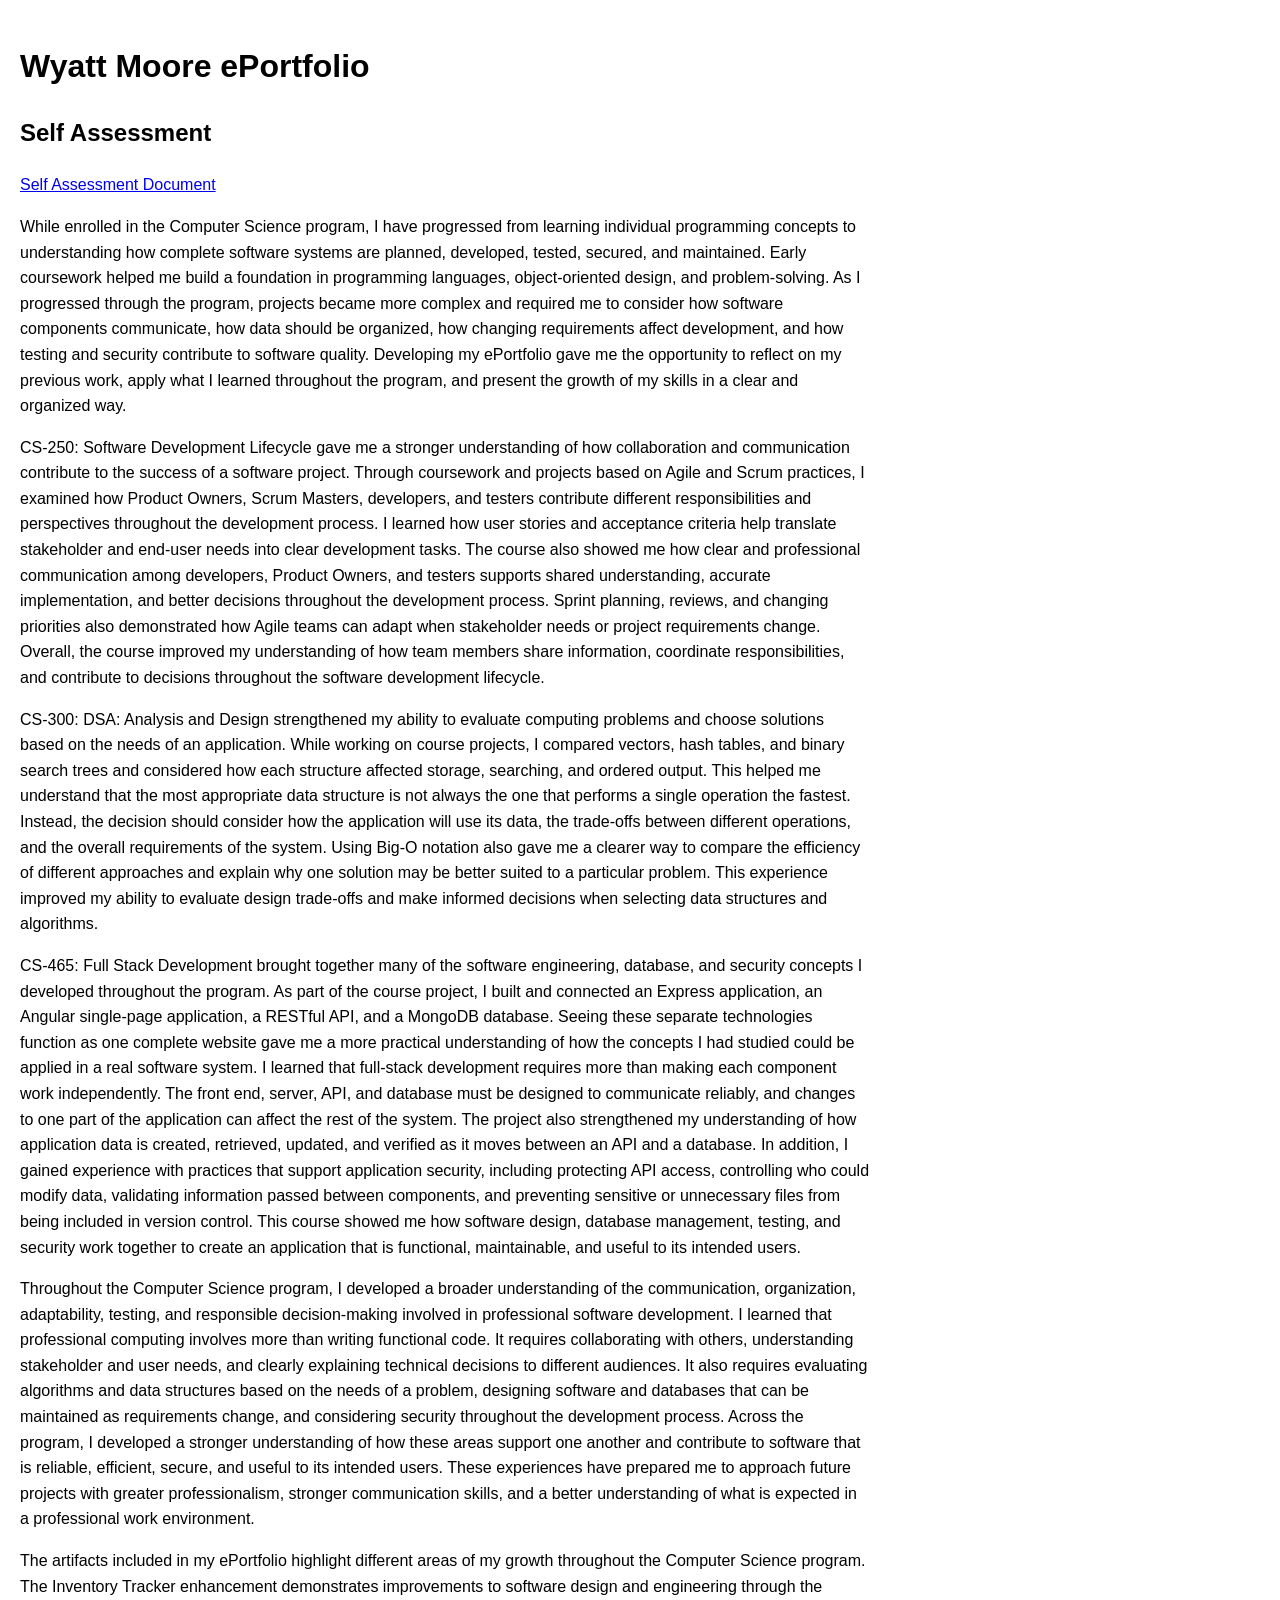
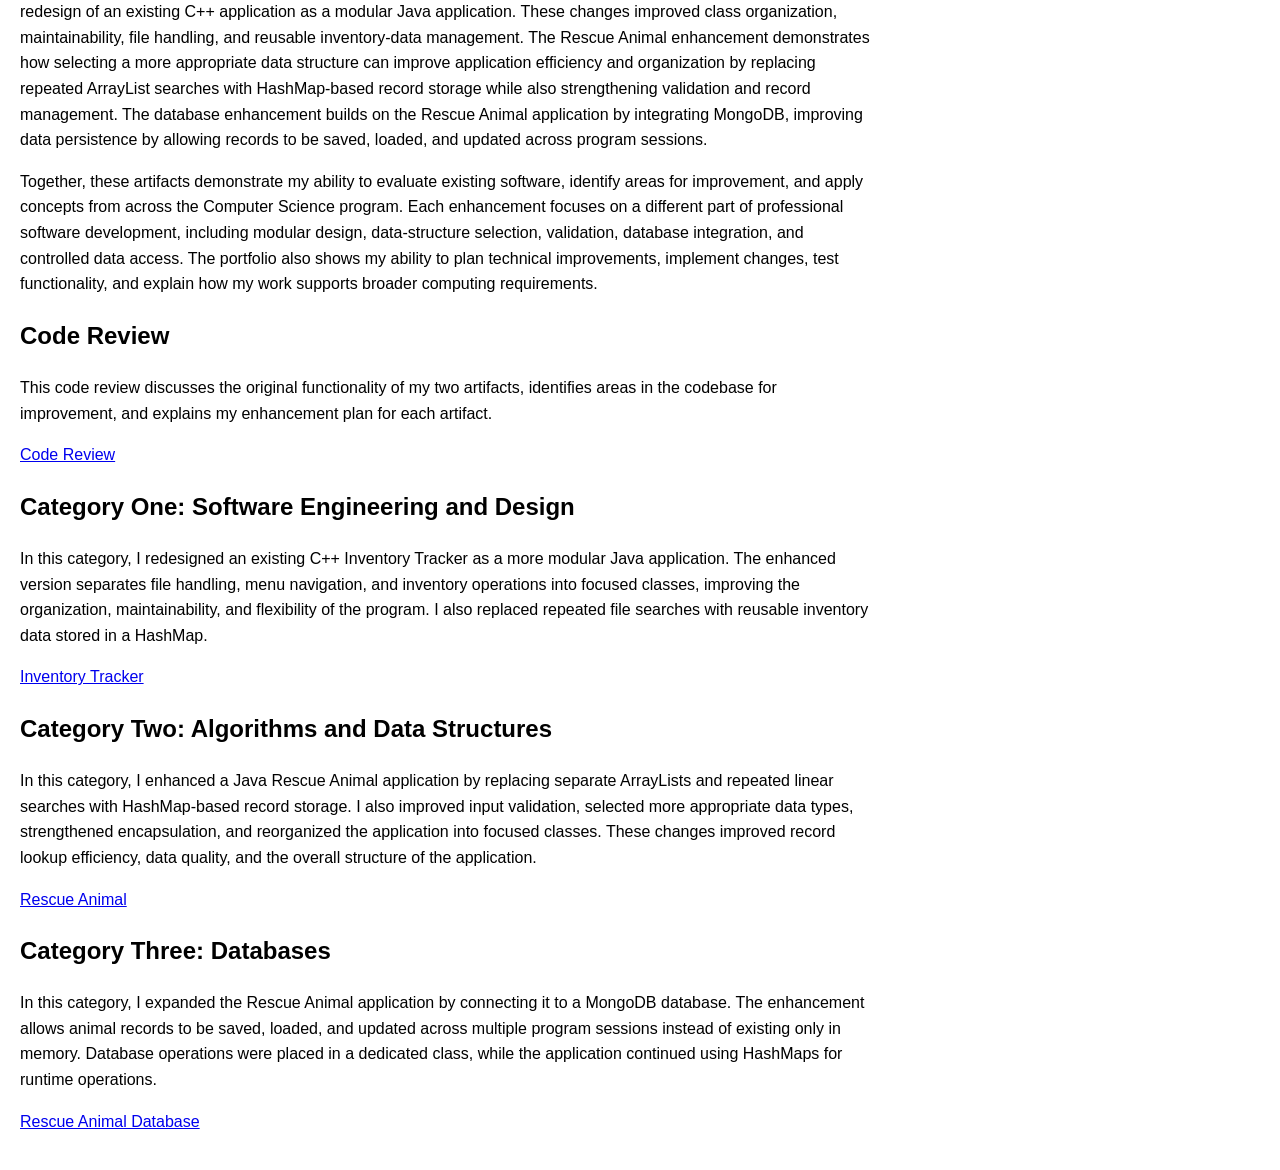
<file: index.html>
<!DOCTYPE html>
<html lang="en">
  <head>
    <meta charset="UTF-8">
    <meta name="viewport" content="width=device-width, initial-scale=1.0">

    <title>Wyatt Moore ePortfolio</title>

    <link rel="stylesheet" href="style.css">
  </head>
  <body>
    <main>
  <h1>Wyatt Moore ePortfolio</h1>

  <section>
      <h2>Self Assessment</h2>
    <p>
      <a href="https://github.com/Wyattm95/WyattM_CS-ePortfolio/blob/main/professional-self-assessment/Self%20assessment.docx" target="_blank" rel="noopener noreferrer">Self Assessment Document</a>
    </p>
    <p>
      While enrolled in the Computer Science program, I have progressed from learning individual programming concepts to understanding how complete software systems are planned,
      developed, tested, secured, and maintained. Early coursework helped me build a foundation in programming languages, object-oriented design, and problem-solving.
      As I progressed through the program, projects became more complex and required me to consider how software components communicate, how data should be organized,
      how changing requirements affect development, and how testing and security contribute to software quality. Developing my ePortfolio gave me the opportunity to reflect on 
      my previous work, apply what I learned throughout the program, and present the growth of my skills in a clear and organized way.
    </p>
    <p>
      CS-250: Software Development Lifecycle gave me a stronger understanding of how collaboration and communication contribute to the success of a software project. 
      Through coursework and projects based on Agile and Scrum practices, I examined how Product Owners, Scrum Masters, developers, and testers contribute different 
      responsibilities and perspectives throughout the development process. I learned how user stories and acceptance criteria help translate stakeholder and end-user 
      needs into clear development tasks. The course also showed me how clear and professional communication among developers, Product Owners, and testers supports shared 
      understanding, accurate implementation, and better decisions throughout the development process. Sprint planning, reviews, and changing priorities also demonstrated how 
      Agile teams can adapt when stakeholder needs or project requirements change. Overall, the course improved my understanding of how team members share information, 
      coordinate responsibilities, and contribute to decisions throughout the software development lifecycle.
    </p>
    <p>
      CS-300: DSA: Analysis and Design strengthened my ability to evaluate computing problems and choose solutions based on the needs of an application. 
      While working on course projects, I compared vectors, hash tables, and binary search trees and considered how each structure affected storage, searching, and ordered output. 
      This helped me understand that the most appropriate data structure is not always the one that performs a single operation the fastest. Instead, the decision should consider 
      how the application will use its data, the trade-offs between different operations, and the overall requirements of the system. Using Big-O notation also gave me a clearer 
      way to compare the efficiency of different approaches and explain why one solution may be better suited to a particular problem. This experience improved my ability to evaluate 
      design trade-offs and make informed decisions when selecting data structures and algorithms.
    </p>
    <p>
      CS-465: Full Stack Development brought together many of the software engineering, database, and security concepts I developed throughout the program. 
      As part of the course project, I built and connected an Express application, an Angular single-page application, a RESTful API, and a MongoDB database. 
      Seeing these separate technologies function as one complete website gave me a more practical understanding of how the concepts I had studied could be applied 
      in a real software system. I learned that full-stack development requires more than making each component work independently. The front end, server, API, and 
      database must be designed to communicate reliably, and changes to one part of the application can affect the rest of the system. The project also strengthened 
      my understanding of how application data is created, retrieved, updated, and verified as it moves between an API and a database. In addition, I gained experience 
      with practices that support application security, including protecting API access, controlling who could modify data, validating information passed between components, 
      and preventing sensitive or unnecessary files from being included in version control. This course showed me how software design, database management, testing, and security 
      work together to create an application that is functional, maintainable, and useful to its intended users.
    </p>
    <p>
      Throughout the Computer Science program, I developed a broader understanding of the communication, organization, adaptability, testing, and responsible decision-making 
      involved in professional software development. I learned that professional computing involves more than writing functional code. It requires collaborating with others, 
      understanding stakeholder and user needs, and clearly explaining technical decisions to different audiences. It also requires evaluating algorithms and data structures 
      based on the needs of a problem, designing software and databases that can be maintained as requirements change, and considering security throughout the development process. 
      Across the program, I developed a stronger understanding of how these areas support one another and contribute to software that is reliable, efficient, secure, and useful to 
      its intended users. These experiences have prepared me to approach future projects with greater professionalism, stronger communication skills, and a better understanding of 
      what is expected in a professional work environment.
    </p>
    <p>
      The artifacts included in my ePortfolio highlight different areas of my growth throughout the Computer Science program. The Inventory Tracker enhancement demonstrates improvements 
      to software design and engineering through the redesign of an existing C++ application as a modular Java application. These changes improved class organization, maintainability, 
      file handling, and reusable inventory-data management. The Rescue Animal enhancement demonstrates how selecting a more appropriate data structure can improve application efficiency 
      and organization by replacing repeated ArrayList searches with HashMap-based record storage while also strengthening validation and record management. The database enhancement builds 
      on the Rescue Animal application by integrating MongoDB, improving data persistence by allowing records to be saved, loaded, and updated across program sessions.
    </p>
    <p>
      Together, these artifacts demonstrate my ability to evaluate existing software, identify areas for improvement, and apply concepts from across the Computer Science program. 
      Each enhancement focuses on a different part of professional software development, including modular design, data-structure selection, validation, database integration, and controlled data access. 
      The portfolio also shows my ability to plan technical improvements, implement changes, test functionality, and explain how my work supports broader computing requirements. 
    </p>
  </section>

    <section>
      <h2>Code Review</h2>
      <p>
        This code review discusses the original functionality of my two artifacts,
        identifies areas in the codebase for improvement, and explains my enhancement plan
        for each artifact.
      </p>
      <p>
        <a href="https://www.youtube.com/watch?v=C16YrPg8kys" target="_blank" rel="noopener noreferrer">
          Code Review
        </a>
      </p>
    </section>

    <section>
      <h2>Category One: Software Engineering and Design</h2>
      <p>
        In this category, I redesigned an existing C++ Inventory Tracker as a more modular Java application. The enhanced version separates file handling, menu navigation, and inventory operations into focused classes,
        improving the organization, maintainability, and flexibility of the program. I also replaced repeated file searches with reusable inventory data stored in a HashMap.
      </p>
      <p>
        <a href="software-design.html">
          Inventory Tracker 
        </a>
      </p>
    </section>

    <section>
      <h2>Category Two: Algorithms and Data Structures</h2>
      <p>
        In this category, I enhanced a Java Rescue Animal application by replacing separate ArrayLists and repeated linear searches with HashMap-based record storage. I also improved input 
        validation, selected more appropriate data types, strengthened encapsulation, and reorganized the application into focused classes.
        These changes improved record lookup efficiency, data quality, and the overall structure of the application.
      </p>
      <p>
        <a href="algorithms-data-structures.html">
          Rescue Animal
        </a>
      </p>
    </section>

    <section>
      <h2>Category Three: Databases</h2>
      <p>
        In this category, I expanded the Rescue Animal application by connecting it to a MongoDB database.
        The enhancement allows animal records to be saved, loaded, and updated across multiple program sessions instead of existing only in memory.
        Database operations were placed in a dedicated class, while the application continued using HashMaps for runtime operations.
      </p>
      <p>
        <a href="Databases.html">
          Rescue Animal Database
        </a>
      </p>
    </section>
    </main>
  </body>
</html>
</file>
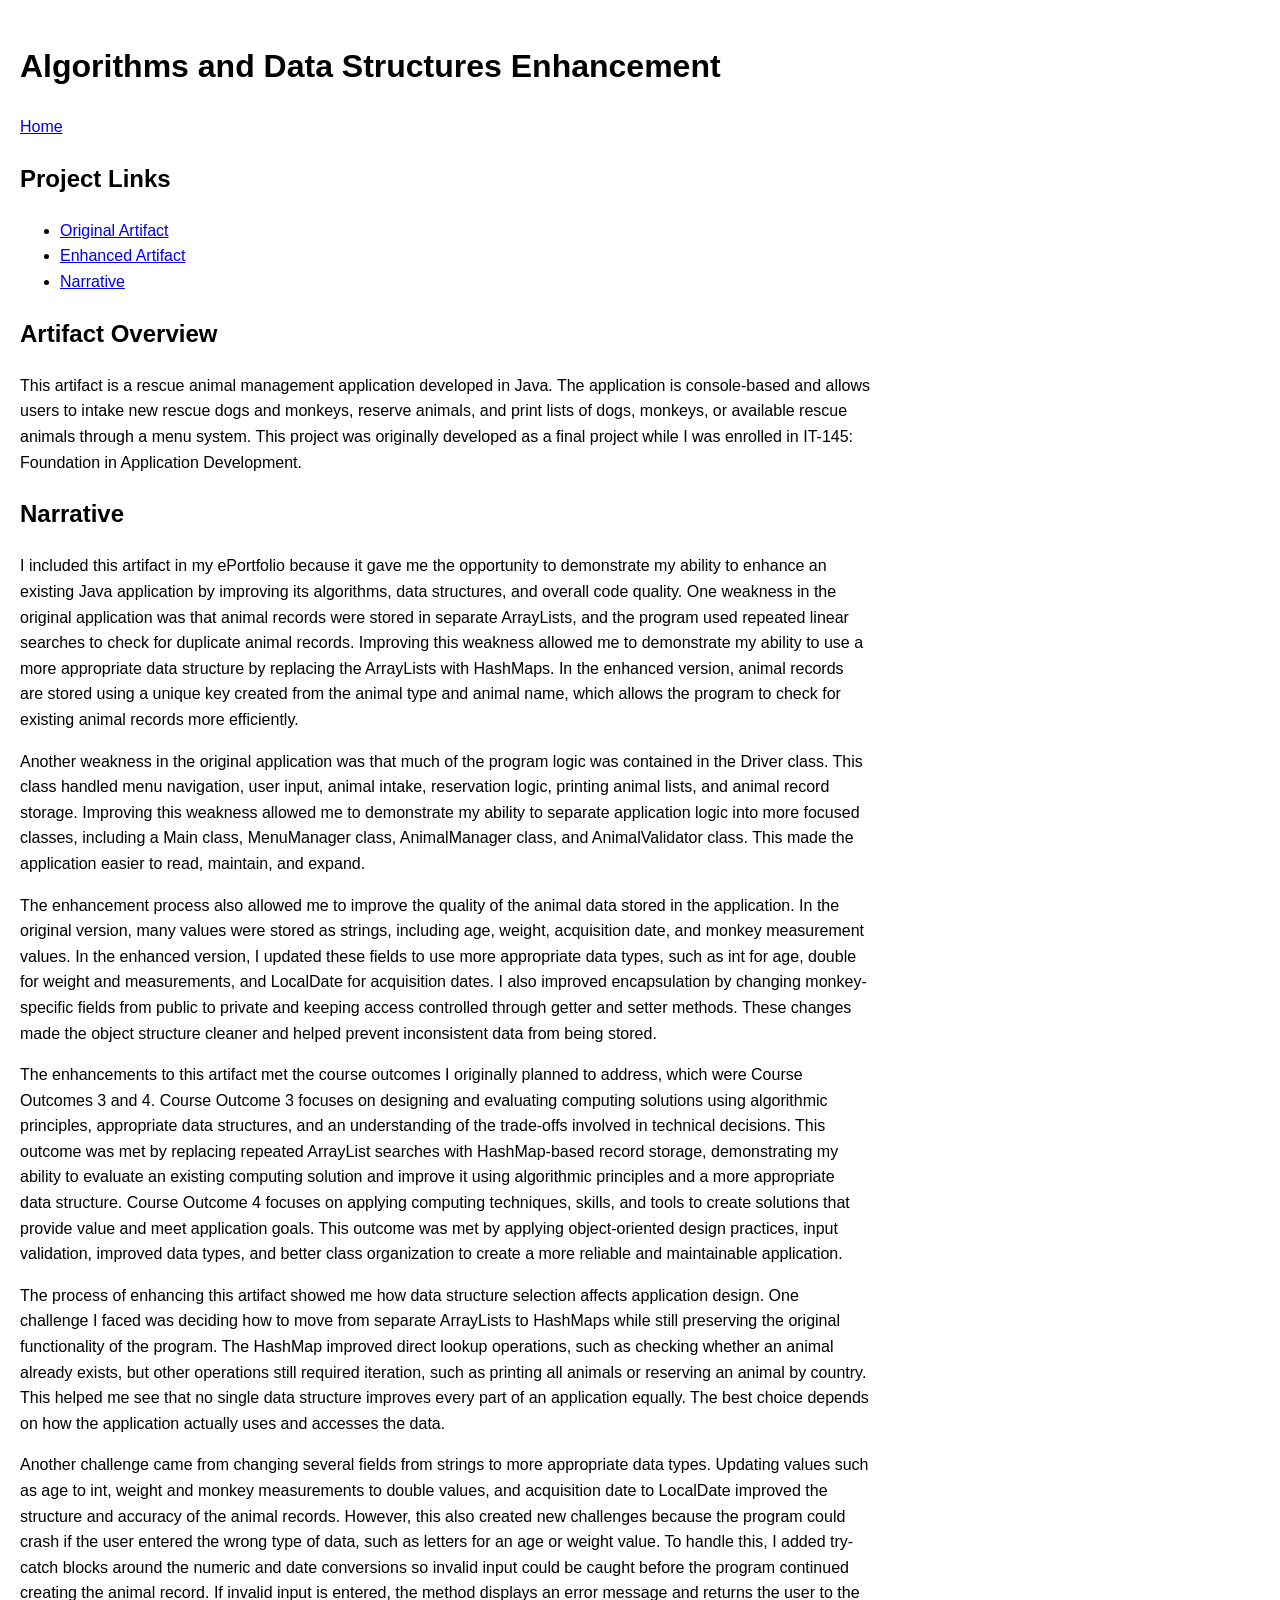
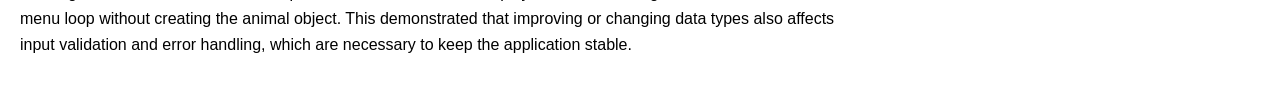
<file: algorithms-data-structures.html>
<!DOCTYPE html>
<html lang="en">
<head>
  <meta charset="UTF-8">
  <meta name="viewport" content="width=device-width, initial-scale=1.0">
  
  <title>Algorithms and Data Structures Enhancement</title>

  <link rel="stylesheet" href="style.css">
</head>
<body>
<main>
  <header>
    <h1>Algorithms and Data Structures Enhancement</h1>
    <nav>
      <a href="index.html">Home</a>
    </nav>
  </header>
  <section>
    <h2>Project Links</h2>
    <ul>
      <li><a href="https://github.com/Wyattm95/WyattM_CS-ePortfolio/tree/main/original-artifacts/rescue-animal/Rescue_Animal%20Original" target="_blank" rel="noopener noreferrer">Original Artifact</a></li>
      <li><a href="https://github.com/Wyattm95/WyattM_CS-ePortfolio/tree/main/enhancements/Algorithms-and-Data-Structures/RescueAnimal%20Enhanced" target="_blank" rel="noopener noreferrer">Enhanced Artifact</a></li>
      <li><a href="https://github.com/Wyattm95/WyattM_CS-ePortfolio/blob/main/narratives/Milestone%203%20Narrative.docx" target="_blank" rel="noopener noreferrer">Narrative</a></li>
    </ul>
  </section>
  <section>
    <h2>Artifact Overview</h2>
    <p>
      This artifact is a rescue animal management application developed in Java. 
      The application is console-based and allows users to intake new rescue dogs and monkeys, 
      reserve animals, and print lists of dogs, monkeys, or available rescue animals through a menu system. 
      This project was originally developed as a final project while I was enrolled in IT-145: Foundation in Application Development.
    </p>
  </section>
  <section>
    <h2>Narrative</h2>
    <p>
      I included this artifact in my ePortfolio because it gave me the opportunity to demonstrate my ability to enhance an existing Java application 
      by improving its algorithms, data structures, and overall code quality. One weakness in the original application was that animal records were 
      stored in separate ArrayLists, and the program used repeated linear searches to check for duplicate animal records. Improving this weakness allowed 
      me to demonstrate my ability to use a more appropriate data structure by replacing the ArrayLists with HashMaps. In the enhanced version, animal records 
      are stored using a unique key created from the animal type and animal name, which allows the program to check for existing animal records more efficiently.
    </p>

    <p>
      Another weakness in the original application was that much of the program logic was contained in the Driver class. This class handled menu navigation, 
      user input, animal intake, reservation logic, printing animal lists, and animal record storage. Improving this weakness allowed me to demonstrate my ability 
      to separate application logic into more focused classes, including a Main class, MenuManager class, AnimalManager class, and AnimalValidator class. 
      This made the application easier to read, maintain, and expand.
    </p>
    <p>
      The enhancement process also allowed me to improve the quality of the animal data stored in the application. In the original version, many values were stored as strings, 
      including age, weight, acquisition date, and monkey measurement values. In the enhanced version, I updated these fields to use more appropriate data types, such as int for age, 
      double for weight and measurements, and LocalDate for acquisition dates. I also improved encapsulation by changing monkey-specific fields from public to private and keeping access 
      controlled through getter and setter methods. These changes made the object structure cleaner and helped prevent inconsistent data from being stored.
    </p>
    <p>
      The enhancements to this artifact met the course outcomes I originally planned to address, which were Course Outcomes 3 and 4. Course Outcome 3 focuses on designing and 
      evaluating computing solutions using algorithmic principles, appropriate data structures, and an understanding of the trade-offs involved in technical decisions. 
      This outcome was met by replacing repeated ArrayList searches with HashMap-based record storage, demonstrating my ability to evaluate an existing computing solution 
      and improve it using algorithmic principles and a more appropriate data structure. Course Outcome 4 focuses on applying computing techniques, skills, and tools to create 
      solutions that provide value and meet application goals. This outcome was met by applying object-oriented design practices, input validation, improved data types, and 
      better class organization to create a more reliable and maintainable application.
    </p>
    <p>
      The process of enhancing this artifact showed me how data structure selection affects application design. One challenge I faced was deciding how to move from separate ArrayLists to HashMaps 
      while still preserving the original functionality of the program. The HashMap improved direct lookup operations, such as checking whether an animal already exists, but other operations still 
      required iteration, such as printing all animals or reserving an animal by country. This helped me see that no single data structure improves every part of an application equally. 
      The best choice depends on how the application actually uses and accesses the data.
    </p>
    <p>
      Another challenge came from changing several fields from strings to more appropriate data types. Updating values such as age to int, weight and monkey measurements to double values, 
      and acquisition date to LocalDate improved the structure and accuracy of the animal records. However, this also created new challenges because the program could crash if the user 
      entered the wrong type of data, such as letters for an age or weight value. To handle this, I added try-catch blocks around the numeric and date conversions so invalid input could
      be caught before the program continued creating the animal record. If invalid input is entered, the method displays an error message and returns the user to the menu loop without 
      creating the animal object. This demonstrated that improving or changing data types also affects input validation and error handling, which are necessary to keep the application stable.
    </p>
  </section>
</main>
</body>
</html>
</file>
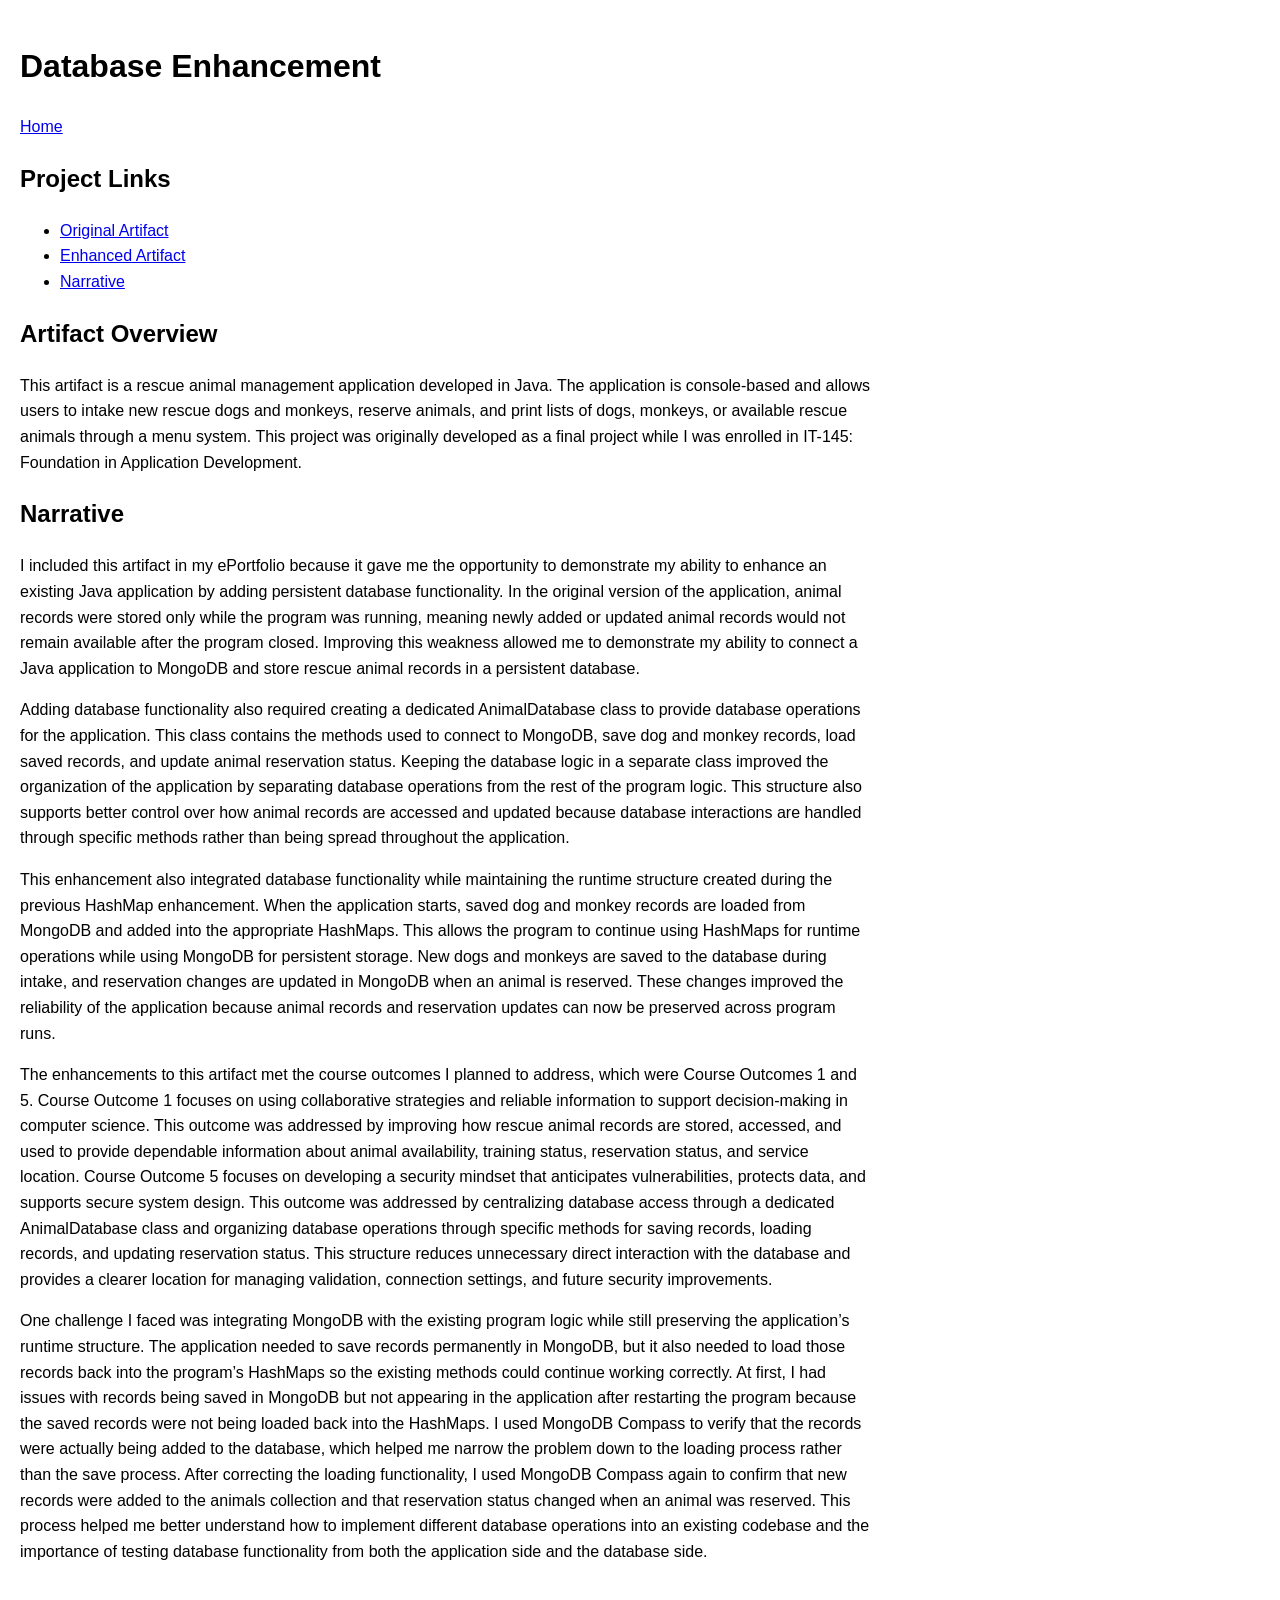
<file: Databases.html>
<!DOCTYPE html>
<html lang="en">
<head>
  <meta charset="UTF-8">
  <meta name="viewport" content="width=device-width, initial-scale=1.0">
  
  <title>Database Enhancement</title>

  <link rel="stylesheet" href="style.css">
</head>
<body>
  <main>
  <header>
    <h1>Database Enhancement</h1>
    <nav>
      <a href="index.html">Home</a>
    </nav>
  </header>
  <section>
    <h2>Project Links</h2>
    <ul>
      <li><a href="https://github.com/Wyattm95/WyattM_CS-ePortfolio/tree/main/original-artifacts/rescue-animal/Rescue_Animal%20Original" target="_blank" rel="noopener noreferrer">Original Artifact</a></li>
      <li><a href="https://github.com/Wyattm95/WyattM_CS-ePortfolio/tree/main/enhancements/databases/RescueAnimal%20Enhanced%20(Database)" target="_blank" rel="noopener noreferrer">Enhanced Artifact</a></li>
      <li><a href="https://github.com/Wyattm95/WyattM_CS-ePortfolio/blob/main/narratives/Milestone%204%20Narrative.docx" target="_blank" rel="noopener noreferrer">Narrative</a></li>
    </ul>
  </section>
  <section>
    <h2>Artifact Overview</h2>
    <p>
      This artifact is a rescue animal management application developed in Java. The application is console-based and allows users to intake new 
      rescue dogs and monkeys, reserve animals, and print lists of dogs, monkeys, or available rescue animals through a menu system. This project was 
      originally developed as a final project while I was enrolled in IT-145: Foundation in Application Development.
    </p>
  </section>

  <section>
    <h2>Narrative</h2>
    <p>
      I included this artifact in my ePortfolio because it gave me the opportunity to demonstrate my ability to enhance an existing Java application by 
      adding persistent database functionality. In the original version of the application, animal records were stored only while the program was running, 
      meaning newly added or updated animal records would not remain available after the program closed. Improving this weakness allowed me to demonstrate 
      my ability to connect a Java application to MongoDB and store rescue animal records in a persistent database.
    </p>
    <p>
      Adding database functionality also required creating a dedicated AnimalDatabase class to provide database operations for the application. This class contains 
      the methods used to connect to MongoDB, save dog and monkey records, load saved records, and update animal reservation status. Keeping the database logic in 
      a separate class improved the organization of the application by separating database operations from the rest of the program logic. This structure also 
      supports better control over how animal records are accessed and updated because database interactions are handled through specific methods rather than being 
      spread throughout the application.
    </p>
    <p>
      This enhancement also integrated database functionality while maintaining the runtime structure created during the previous HashMap enhancement. 
      When the application starts, saved dog and monkey records are loaded from MongoDB and added into the appropriate HashMaps. This allows the program to 
      continue using HashMaps for runtime operations while using MongoDB for persistent storage. New dogs and monkeys are saved to the database during intake, 
      and reservation changes are updated in MongoDB when an animal is reserved. These changes improved the reliability of the application because animal records 
      and reservation updates can now be preserved across program runs.
    </p>
    <p>
      The enhancements to this artifact met the course outcomes I planned to address, which were Course Outcomes 1 and 5. Course Outcome 1 focuses on using collaborative 
      strategies and reliable information to support decision-making in computer science. This outcome was addressed by improving how rescue animal records are stored, 
      accessed, and used to provide dependable information about animal availability, training status, reservation status, and service location. Course Outcome 5 focuses 
      on developing a security mindset that anticipates vulnerabilities, protects data, and supports secure system design. This outcome was addressed by centralizing database 
      access through a dedicated AnimalDatabase class and organizing database operations through specific methods for saving records, loading records, and updating reservation status. 
      This structure reduces unnecessary direct interaction with the database and provides a clearer location for managing validation, connection settings, and future security improvements.
    </p>
    <p>
      One challenge I faced was integrating MongoDB with the existing program logic while still preserving the application’s runtime structure. The application needed to 
      save records permanently in MongoDB, but it also needed to load those records back into the program’s HashMaps so the existing methods could continue working correctly. 
      At first, I had issues with records being saved in MongoDB but not appearing in the application after restarting the program because the saved records were not being 
      loaded back into the HashMaps. I used MongoDB Compass to verify that the records were actually being added to the database, which helped me narrow the problem down to 
      the loading process rather than the save process. After correcting the loading functionality, I used MongoDB Compass again to confirm that new records were added to the 
      animals collection and that reservation status changed when an animal was reserved. This process helped me better understand how to implement different database 
      operations into an existing codebase and the importance of testing database functionality from both the application side and the database side. 
    </p>
  </section>
</main>
</body>
</html>
</file>
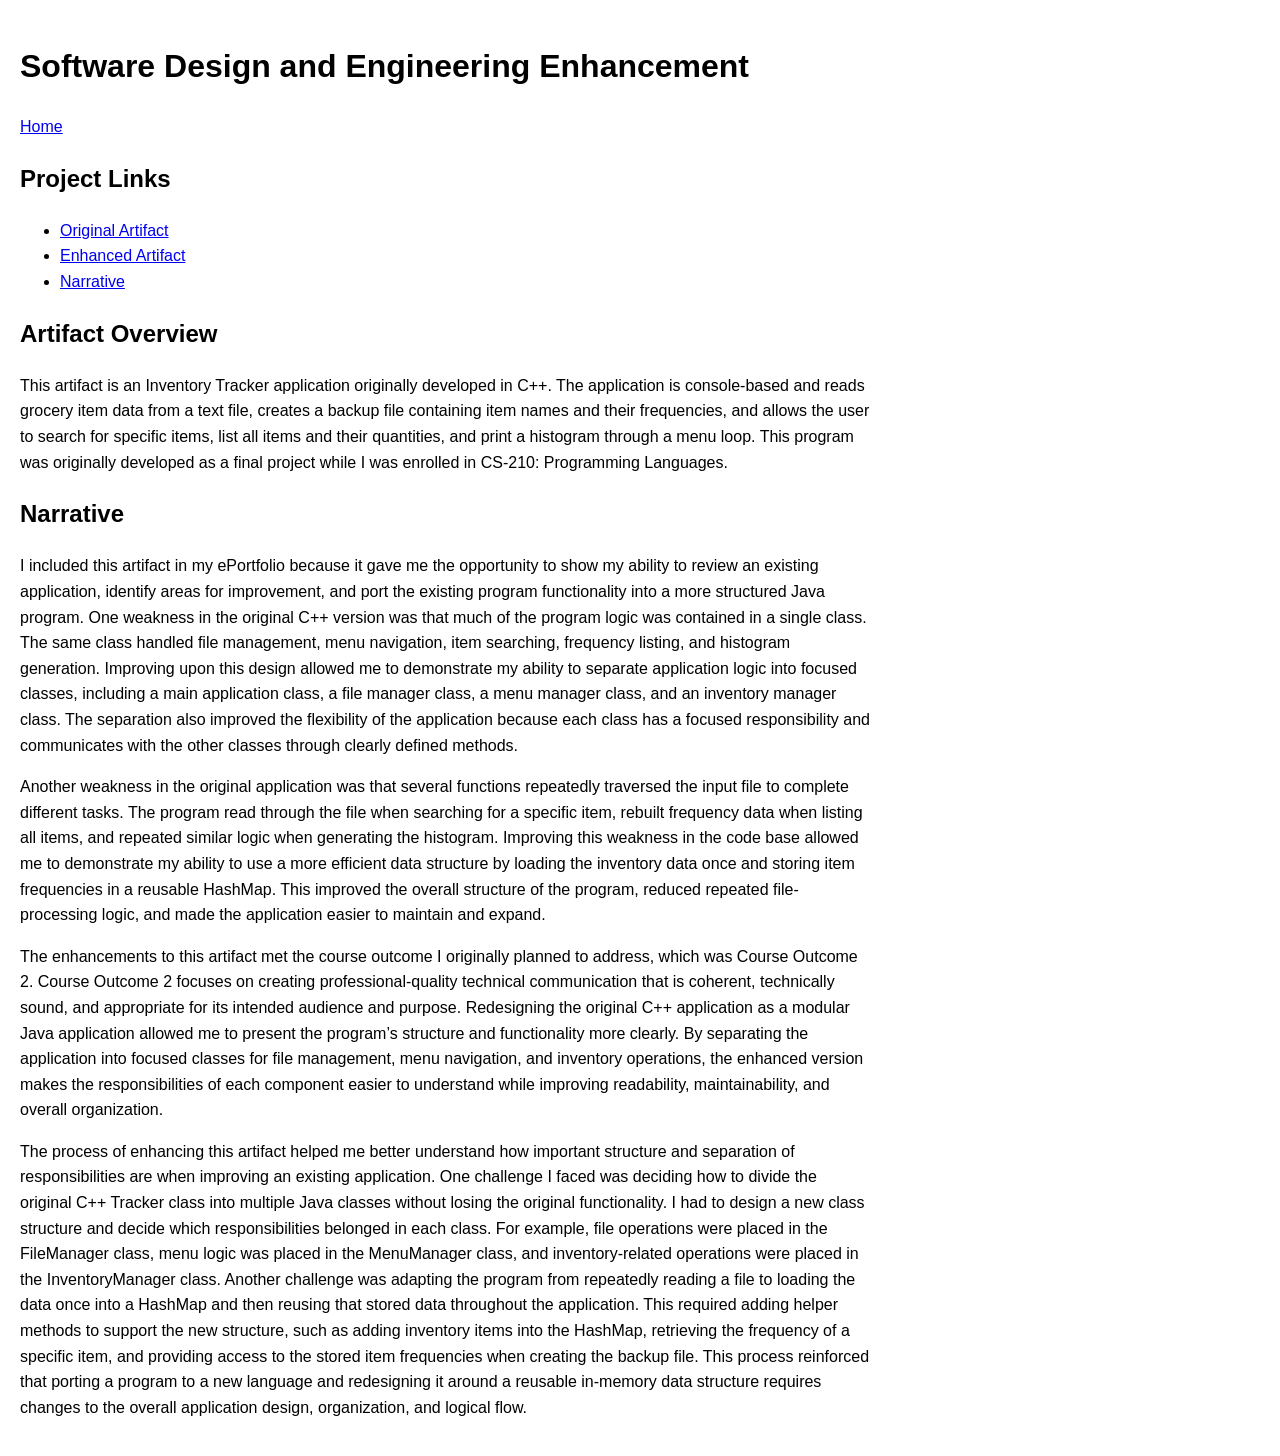
<file: software-design.html>
<!DOCTYPE html>
<html lang="en">
<head>
  <meta charset="UTF-8">
  <meta name="viewport" content="width=device-width, initial-scale=1.0">
  
  <title>Software Design and Engineering Enhancement</title>

  <link rel="stylesheet" href="style.css">
</head>
  
<body>
  <main>
  <header>
    <h1>Software Design and Engineering Enhancement</h1>
    <nav>
      <a href="index.html">Home</a>
    </nav>
  </header>
  <section>
    <h2>Project Links</h2>
    <ul>
      <li><a href="https://github.com/Wyattm95/WyattM_CS-ePortfolio/tree/main/original-artifacts/inventory-tracker/Mod_7_proj" target="_blank" rel="noopener noreferrer">Original Artifact</a></li>
      <li><a href="https://github.com/Wyattm95/WyattM_CS-ePortfolio/tree/main/enhancements/software-design-inventory-tracker/InventoryTracker" target="_blank" rel="noopener noreferrer">Enhanced Artifact</a></li>
      <li><a href="https://github.com/Wyattm95/WyattM_CS-ePortfolio/blob/main/narratives/Milestone%202%20Narrative.docx" target="_blank" rel="noopener noreferrer">Narrative</a></li>
    </ul>
  </section>

  <section>
    <h2>Artifact Overview</h2>
    <p>
      This artifact is an Inventory Tracker application originally developed in C++. The application is console-based and reads grocery item data from a text file, creates a backup file 
      containing item names and their frequencies, and allows the user to search for specific items, list all items and their quantities, and print a histogram through a menu loop.
      This program was originally developed as a final project while I was enrolled in CS-210: Programming Languages.
    </p>
  </section>
  <section>
    <h2>Narrative</h2>
    <p>
      I included this artifact in my ePortfolio because it gave me the opportunity to show my ability to review an existing application, identify areas for improvement, and port the existing program functionality 
      into a more structured Java program. One weakness in the original C++ version was that much of the program logic was contained in a single class. The same class handled file management, menu
      navigation, item searching, frequency listing, and histogram generation. 
      Improving upon this design allowed me to demonstrate my ability to separate application logic into focused classes, including a main application class, a file manager class, a menu manager class, and an
      inventory manager class. The separation also improved the flexibility of the application because each class has a focused responsibility and communicates with the other classes through clearly defined methods.
    </p>

    <p>
      Another weakness in the original application was that several functions repeatedly traversed the input file to complete different tasks. 
      The program read through the file when searching for a specific item, rebuilt frequency data when listing all items, and repeated similar logic when generating the histogram.
      Improving this weakness in the code base allowed me to demonstrate my ability to use a more efficient data structure by loading the inventory data once and storing item frequencies in a reusable HashMap.
      This improved the overall structure of the program, reduced repeated file-processing logic, and made the application easier to maintain and expand.
    </p>

    <p>
      The enhancements to this artifact met the course outcome I originally planned to address, which was Course Outcome 2. Course Outcome 2 focuses on creating professional-quality technical 
      communication that is coherent, technically sound, and appropriate for its intended audience and purpose. Redesigning the original C++ application as a modular Java application allowed 
      me to present the program’s structure and functionality more clearly. By separating the application into focused classes for file management, menu navigation, 
      and inventory operations, the enhanced version makes the responsibilities of each component easier to understand while improving readability, maintainability, and overall organization.
    </p>
    
    <p>
      The process of enhancing this artifact helped me better understand how important structure and separation of responsibilities are when improving an existing application.
      One challenge I faced was deciding how to divide the original C++ Tracker class into multiple Java classes without losing the original functionality. I had to design a new class structure and decide
      which responsibilities belonged in each class. For example, file operations were placed in the FileManager class, menu logic was placed in the MenuManager class, and inventory-related operations were placed in the 
      InventoryManager class. Another challenge was adapting the program from repeatedly reading a file to loading the data once into a HashMap and then reusing that stored data throughout the application.
      This required adding helper methods to support the new structure, such as adding inventory items into the HashMap, retrieving the frequency of a specific item, and providing access to the stored item frequencies
      when creating the backup file. This process reinforced that porting a program to a new language and redesigning it around a reusable in-memory data structure requires changes to the overall application design,
      organization, and logical flow.
    </p>
  </section>
</main>
</body>
</html>
</file>
<file: style.css>
body {
  margin: 0;
  font-family: Arial, sans-serif;
  line-height: 1.6;
}

main {
  max-width: 850px;
  padding: 20px;
}
</file>
